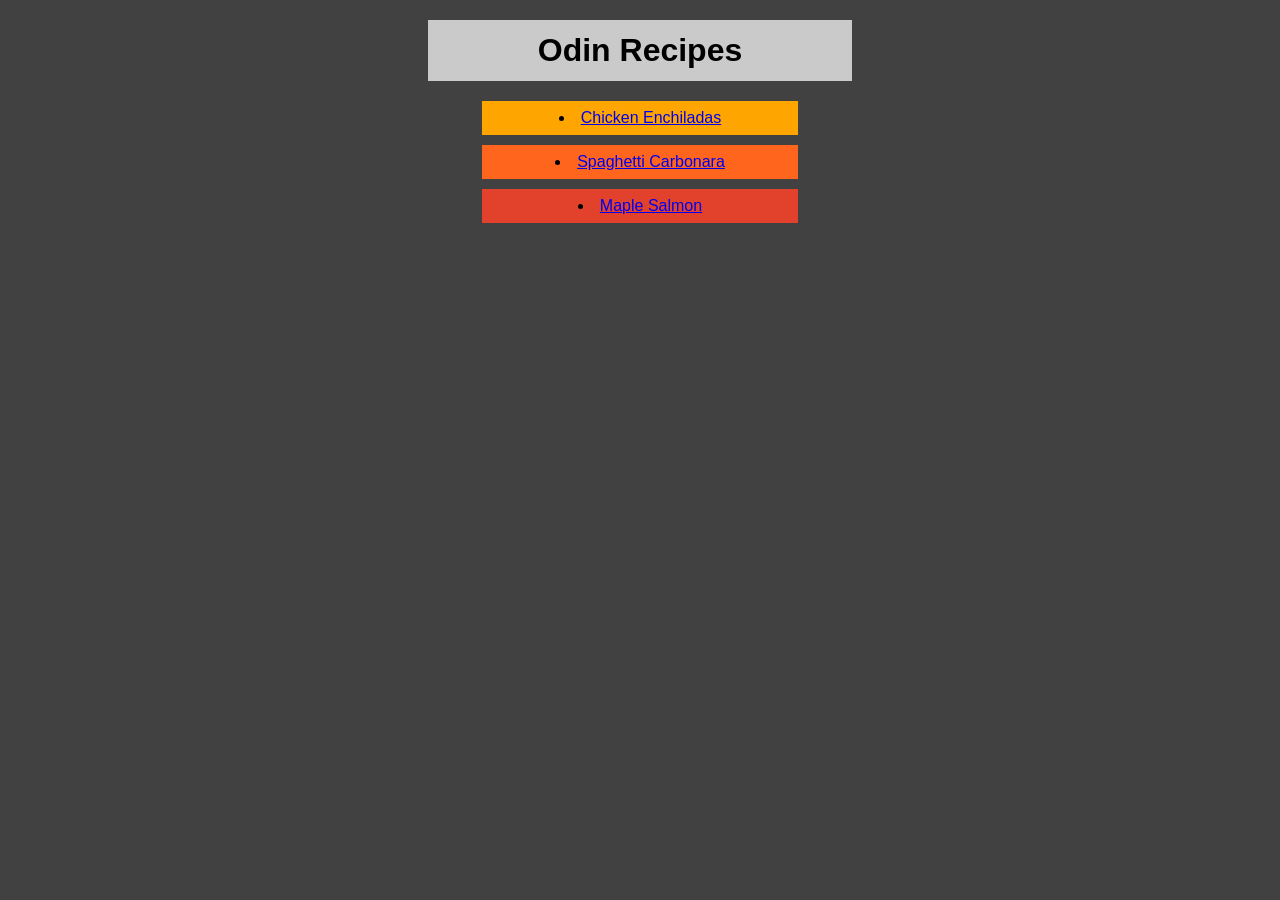
<file: index.html>
<!DOCTYPE html>
<html lang="en">
<head>
    <meta charset="UTF-8">
    <meta name="viewport" content="width=device-width, initial-scale=1.0">
    <title>Odin Recipes</title>
    <link rel="stylesheet" href="style.css">
</head>
<body>
    <h1>Odin Recipes</h1>
    <ul class="recipes">
        <li class="recipes chicken-enchiladas"><a href="recipes/chicken-enchiladas.html">Chicken Enchiladas</a></li>
        <li class="recipes spaghetti-carbonara"><a href="recipes/spaghetti-carbonara.html">Spaghetti Carbonara</a></li>
        <li class="recipes maple-salmon"><a href="recipes/maple-salmon.html">Maple Salmon</a></li>
    </ul>
</body>
</html>
</file>
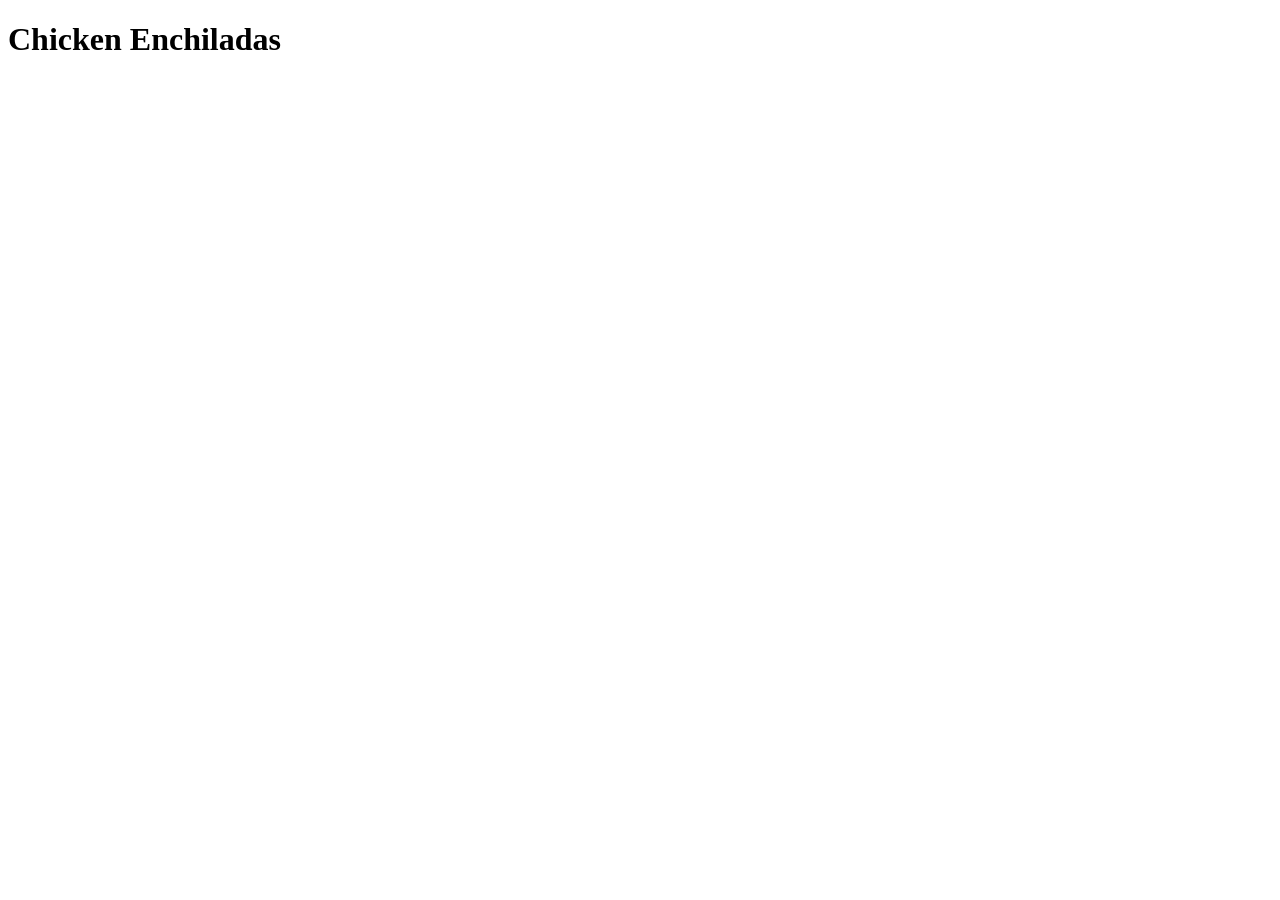
<file: recipes/chicken-enchiladas.html>
<!DOCTYPE html>
<html lang="en">
<head>
    <meta charset="UTF-8">
    <meta name="viewport" content="width=device-width, initial-scale=1.0">
    <title>Chicken Enchiladas</title>
</head>
<body>
    <h1>Chicken Enchiladas</h1>
</body>
</html>
</file>
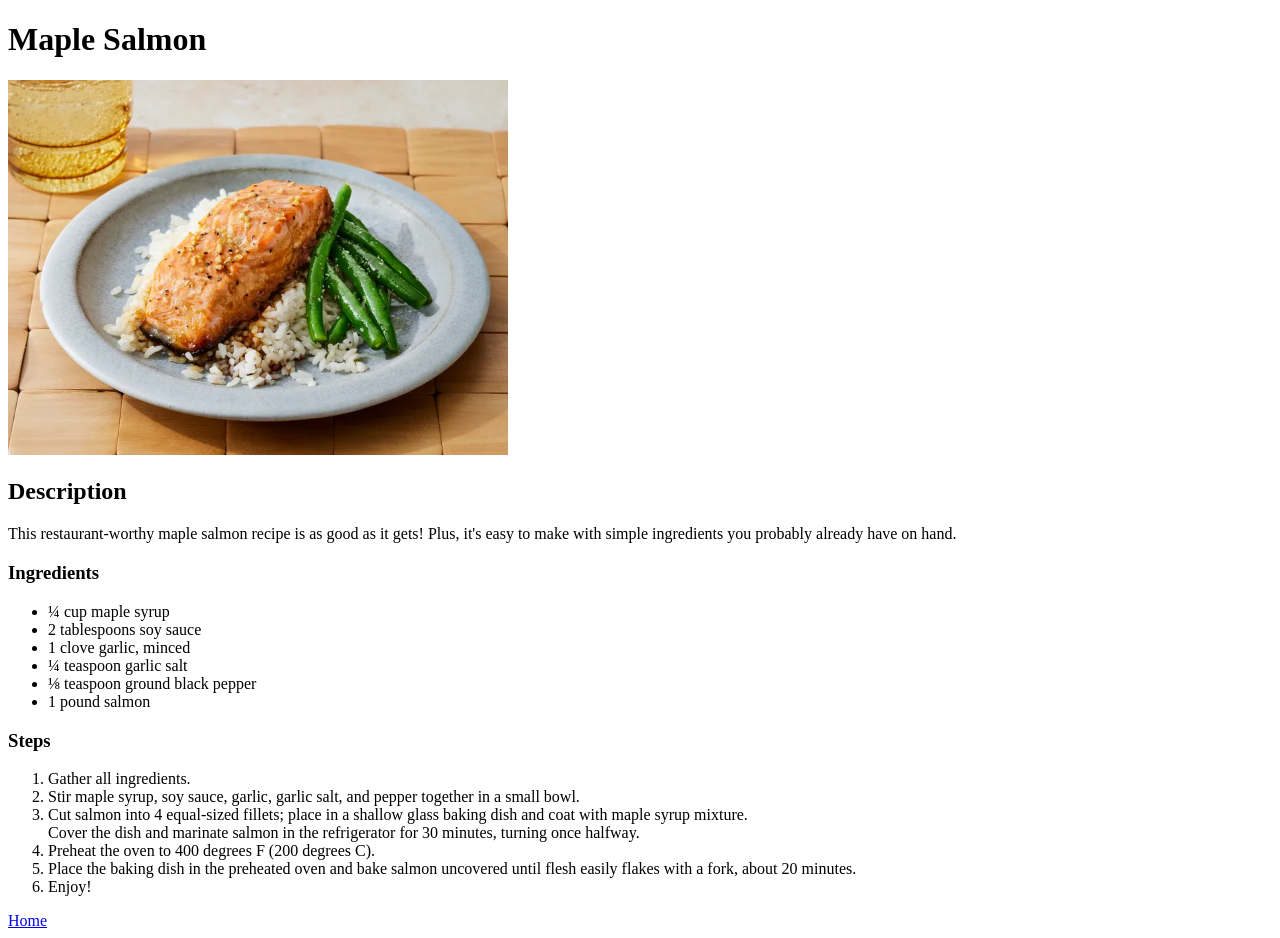
<file: recipes/maple-salmon.html>
<!DOCTYPE html>
<html lang="en">
<head>
    <meta charset="UTF-8">
    <meta name="viewport" content="width=device-width, initial-scale=1.0">
    <title>Maple Salmon</title>
</head>
<body>
    <h1>Maple Salmon</h1>
    <img src="images/51283-RM-maple-salmon-ddmfs-3x4-2624-1e5a9dc354a54744b72c6e19e8fbbcca.webp" width="500" alt="Photograph of a plate with grilled salmon, white rice, and green beans.">

    <h2>Description</h2>
    <p>This restaurant-worthy maple salmon recipe is as good as it gets! Plus, it's easy to make with simple ingredients you probably already have on hand.</p>

    <h3>Ingredients</h3>
    <ul>
        <li>¼ cup maple syrup</li>
        <li>2 tablespoons soy sauce</li>
        <li>1 clove garlic, minced</li>
        <li>¼ teaspoon garlic salt</li>
        <li>⅛ teaspoon ground black pepper</li>
        <li>1 pound salmon</li>
    </ul>

    <h3>Steps</h3>
    <ol>
        <li>Gather all ingredients.</li>
        <li>Stir maple syrup, soy sauce, garlic, garlic salt, and pepper together in a small bowl.</li>
        <li>Cut salmon into 4 equal-sized fillets; place in a shallow glass baking dish and coat with maple syrup mixture. 
            <br>Cover the dish and marinate salmon in the refrigerator for 30 minutes, turning once halfway.</li>
        <li>Preheat the oven to 400 degrees F (200 degrees C).</li>
        <li>Place the baking dish in the preheated oven and bake salmon uncovered until flesh easily flakes with a fork, about 20 minutes.</li>
        <li>Enjoy!</li>
    </ol>
    
    <a href="../index.html">Home</a>
</body>
</html>
</file>
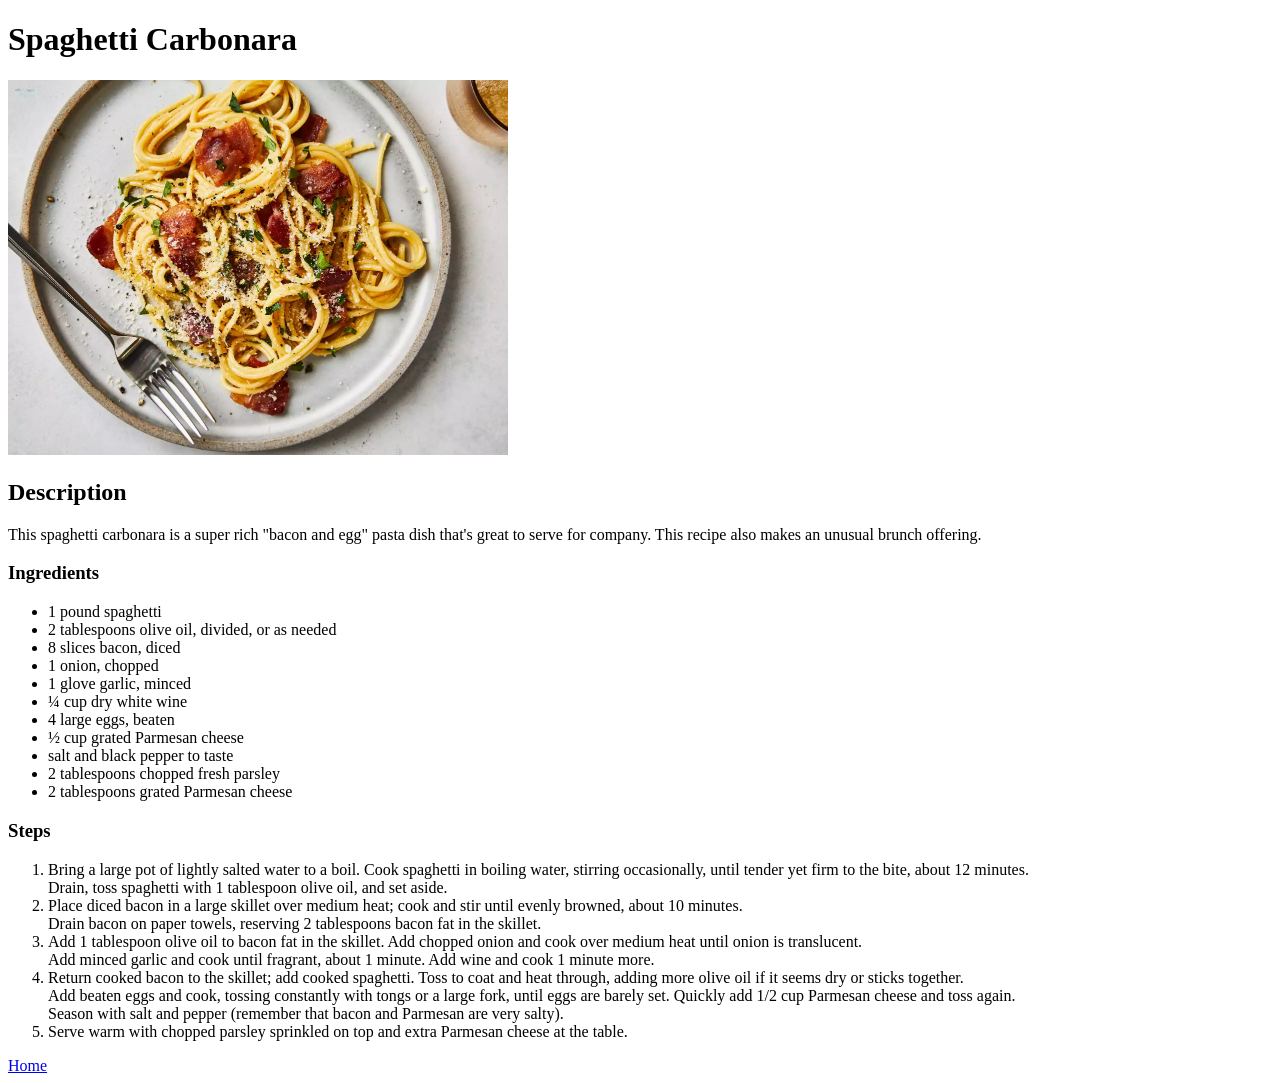
<file: recipes/spaghetti-carbonara.html>
<!DOCTYPE html>
<html lang="en">
<head>
    <meta charset="UTF-8">
    <meta name="viewport" content="width=device-width, initial-scale=1.0">
    <title>Spaghetti Carbonara</title>
</head>
<body>
    <h1>Spaghetti Carbonara</h1>
    <img src="images/11973-spaghetti-carbonara-ii-DDMFS-4x3-6edea51e421e4457ac0c3269f3be5157.webp" width="500" alt="Photograph of a plate with creamy pasta, bacon slices, grated Parmesan, and chopped parsley, topped with black pepper, and a fork on the left.">
   
    <h2>Description</h2>
    <p>This spaghetti carbonara is a super rich "bacon and egg" pasta dish that's great to serve for company. This recipe also makes an unusual brunch offering.</p>
    
    <h3>Ingredients</h3>
    <ul>
        <li>1 pound spaghetti</li>
        <li>2 tablespoons olive oil, divided, or as needed</li>
        <li>8 slices bacon, diced</li>
        <li>1 onion, chopped</li>
        <li>1 glove garlic, minced</li>
        <li>¼ cup dry white wine</li>
        <li>4 large eggs, beaten</li>
        <li>½ cup grated Parmesan cheese</li>
        <li>salt and black pepper to taste</li>
        <li>2 tablespoons chopped fresh parsley</li>
        <li>2 tablespoons grated Parmesan cheese</li>
    </ul>

    <h3>Steps</h3>
    <ol>
        <li>Bring a large pot of lightly salted water to a boil. Cook spaghetti in boiling water, stirring occasionally, until tender yet firm to the bite, about 12 minutes. 
            <br>Drain, toss spaghetti with 1 tablespoon olive oil, and set aside.</li>
        <li>Place diced bacon in a large skillet over medium heat; cook and stir until evenly browned, about 10 minutes. 
            <br>Drain bacon on paper towels, reserving 2 tablespoons bacon fat in the skillet.</li>
        <li>Add 1 tablespoon olive oil to bacon fat in the skillet. Add chopped onion and cook over medium heat until onion is translucent. 
            <br>Add minced garlic and cook until fragrant, about 1 minute. Add wine and cook 1 minute more.</li>
        <li>Return cooked bacon to the skillet; add cooked spaghetti. Toss to coat and heat through, adding more olive oil if it seems dry or sticks together. 
            <br>Add beaten eggs and cook, tossing constantly with tongs or a large fork, until eggs are barely set. Quickly add 1/2 cup Parmesan cheese and toss again. 
            <br>Season with salt and pepper (remember that bacon and Parmesan are very salty).</li>
        <li>Serve warm with chopped parsley sprinkled on top and extra Parmesan cheese at the table.</li>
    </ol>

    <a href="../index.html">Home</a>
</body>
</html>
</file>
<file: style.css>
body {
    font-family: Arial, Helvetica, sans-serif;
    background-color: rgb(65, 65, 65);
}
h1 {
    background-color: rgb(202, 202, 202);
    width: 400px;
    text-align: center;
    padding: 12px;
    margin: 20px auto;
}
li {
    width: 300px;
    margin: auto;
    list-style-position: inside;
}

.recipes {
    text-align: center;
    padding: 0px;
}
    .recipes.chicken-enchiladas {
        background-color: orange;
        margin-bottom: 10px;
        padding: 8px;
    }
    .recipes .spaghetti-carbonara {
        background-color: rgb(255, 101, 29);
        margin-bottom: 10px;
        padding: 8px;
    }
    .recipes .maple-salmon {
        background-color: rgb(226, 65, 44);
        padding: 8px;
    }
</file>
